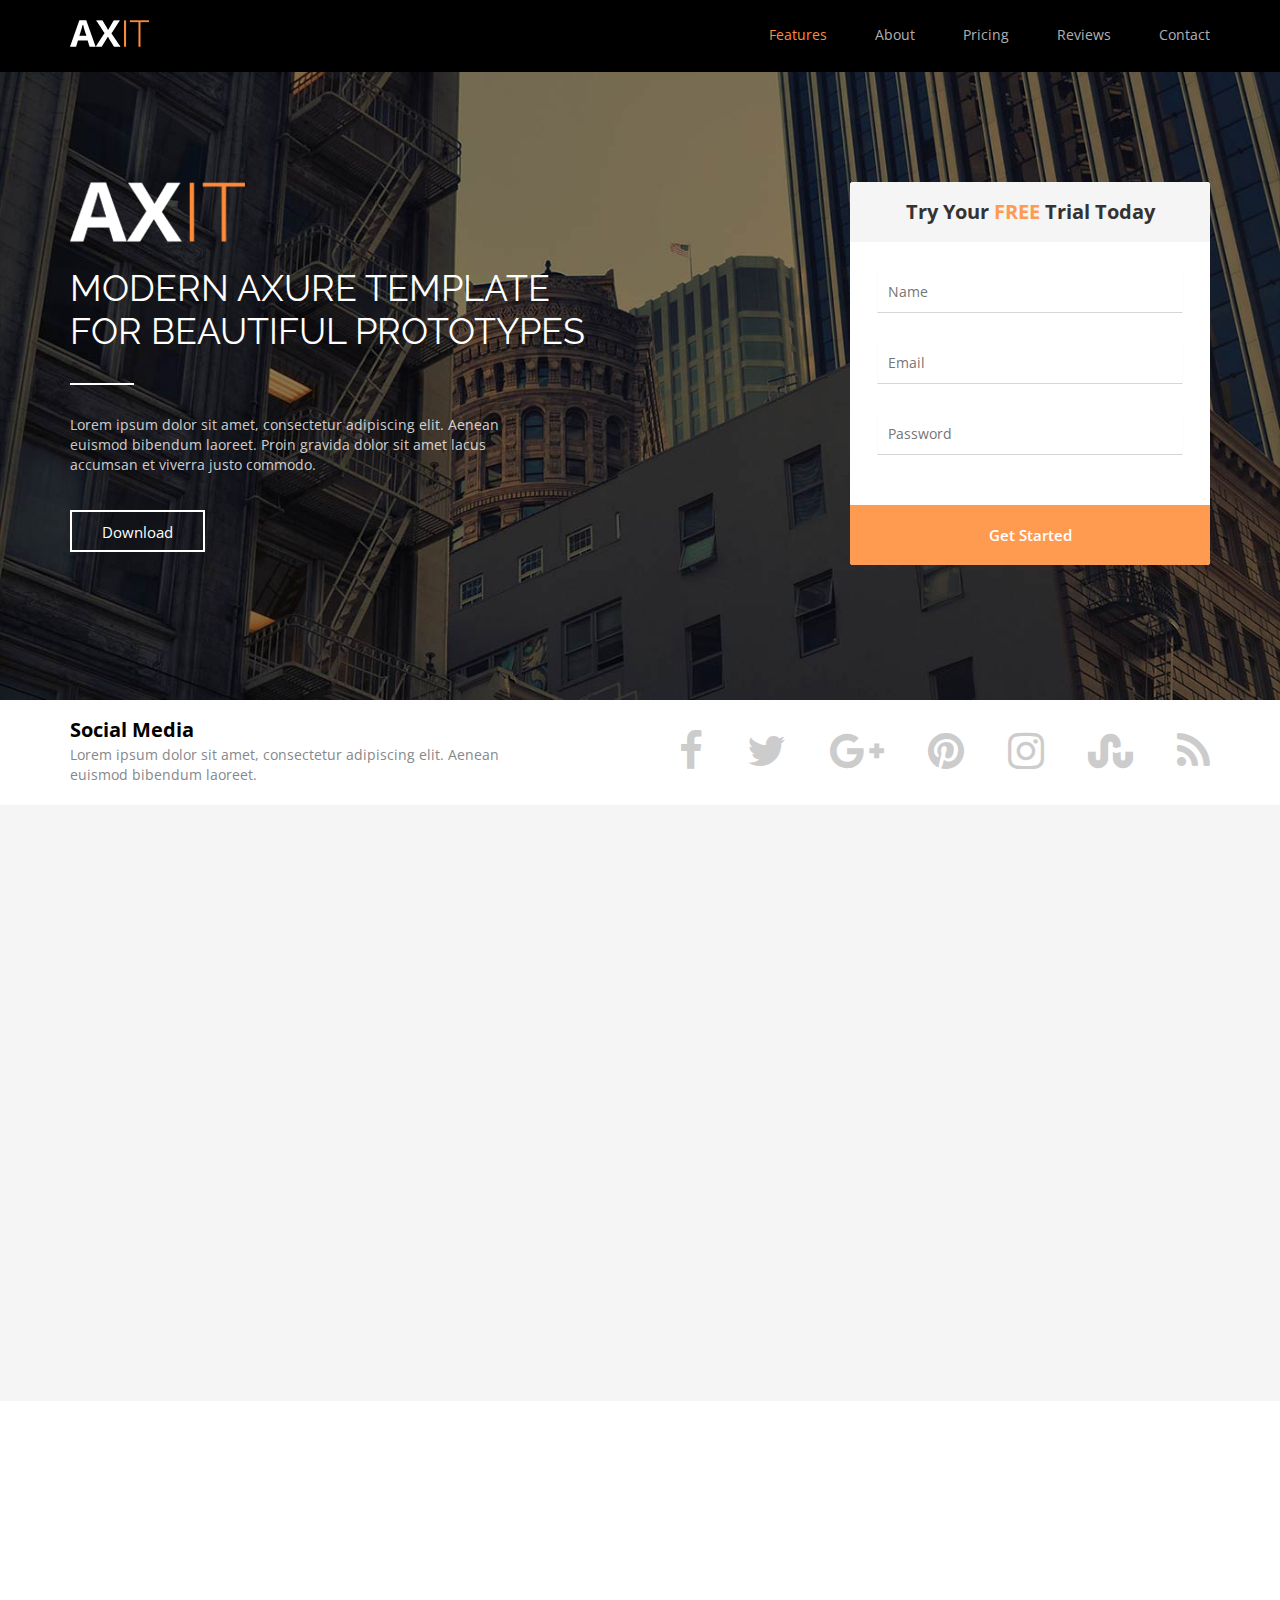
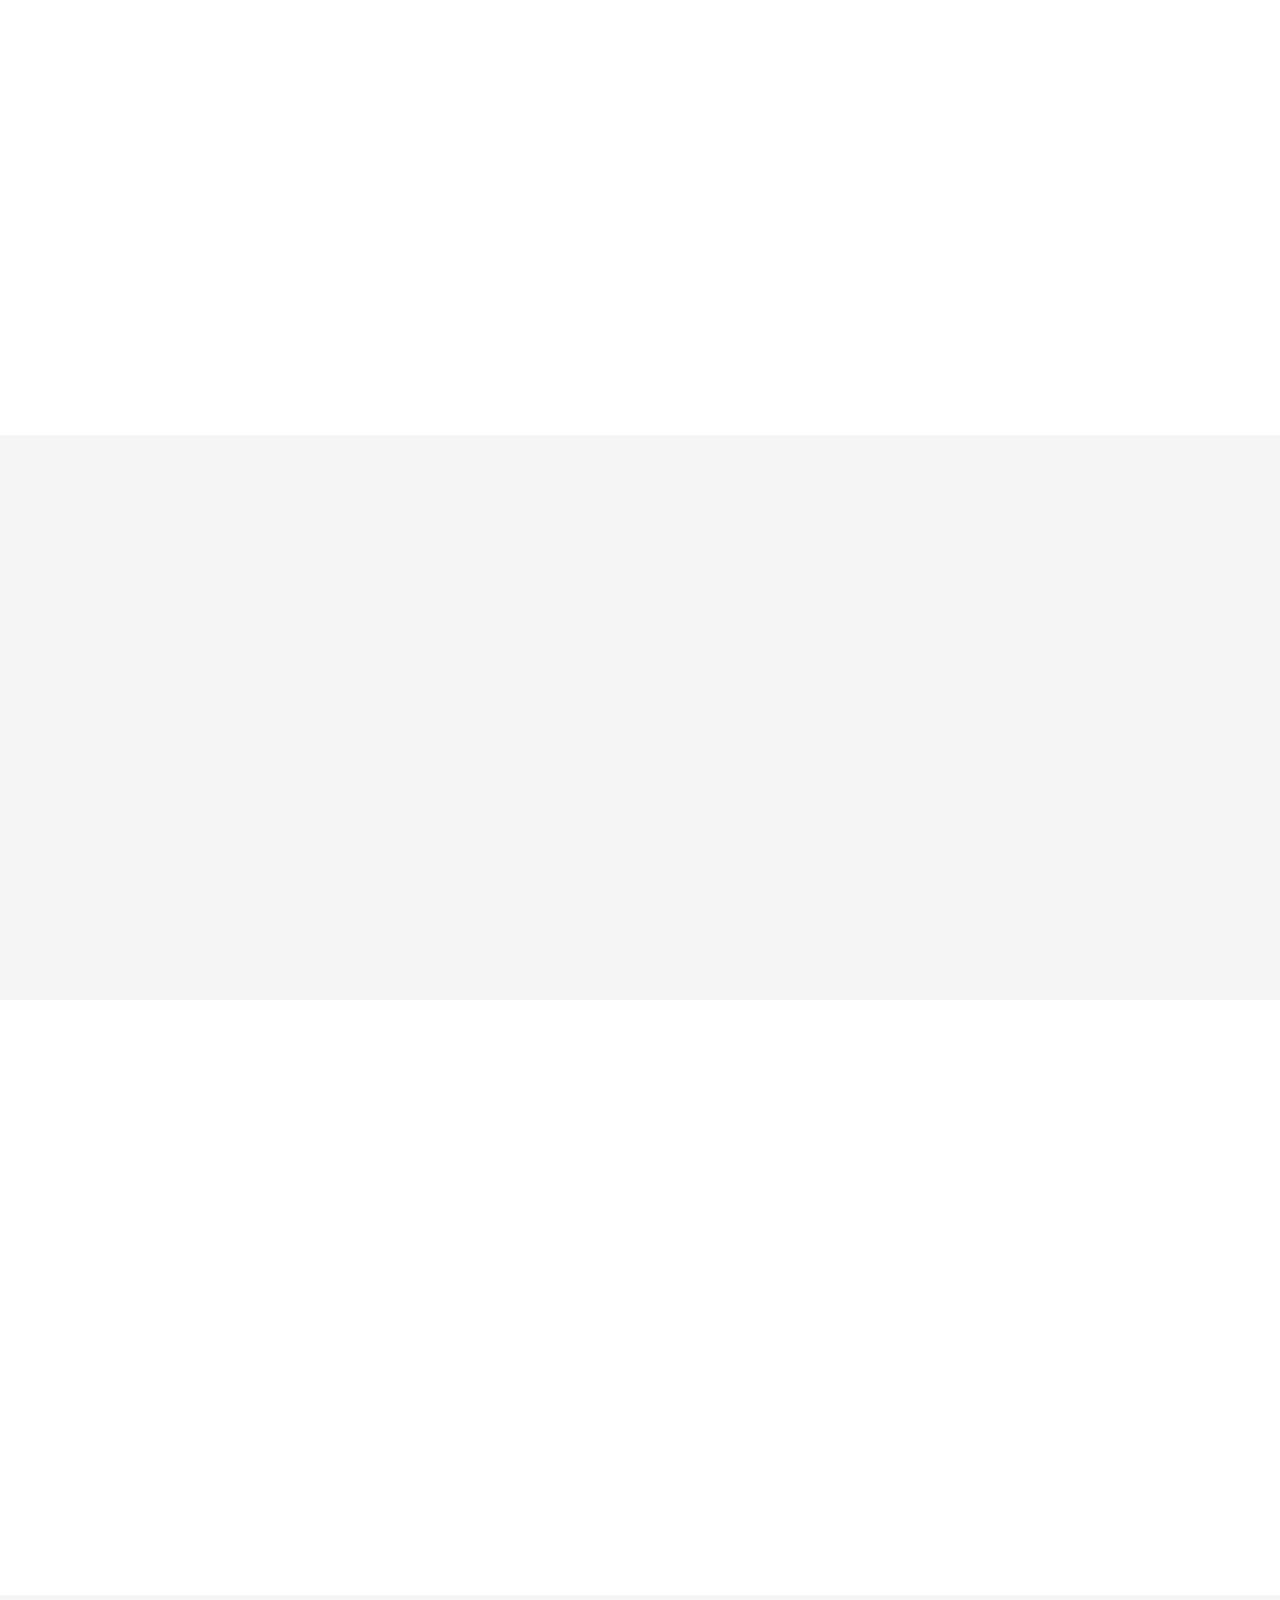
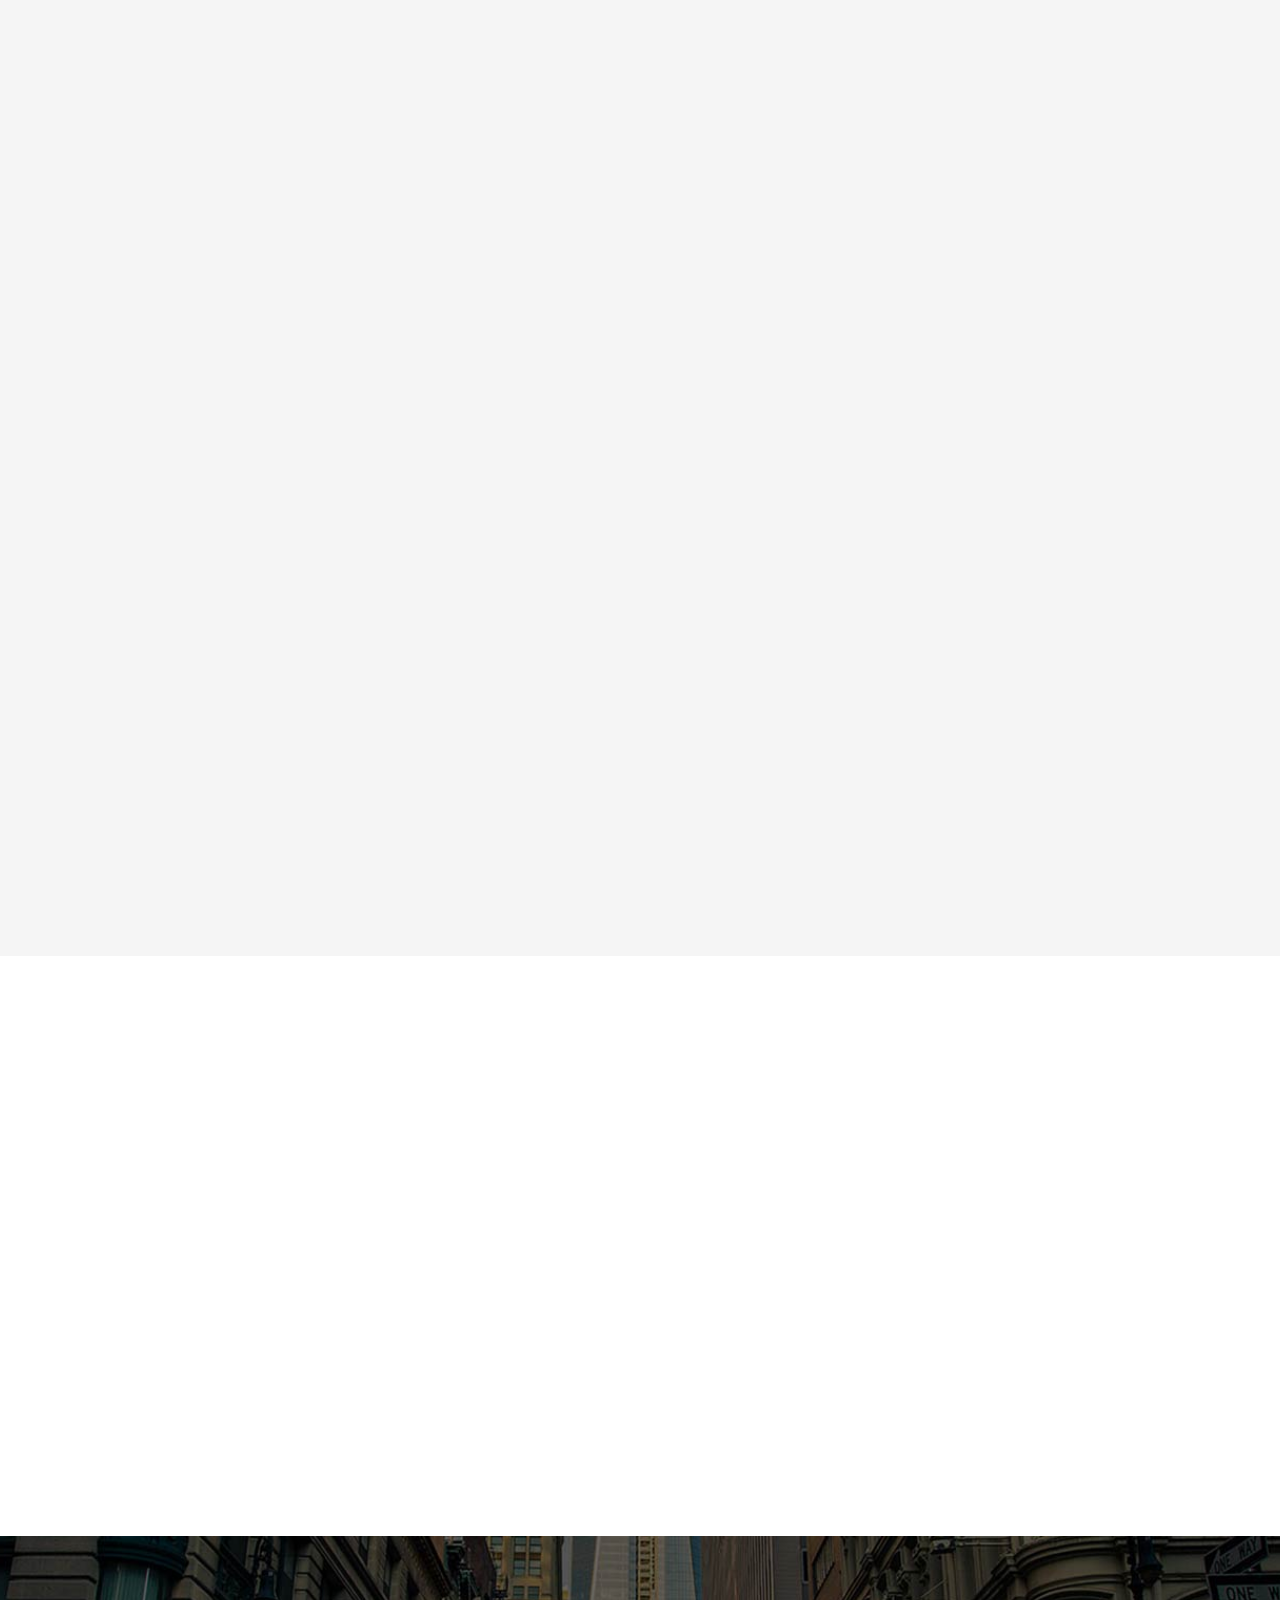
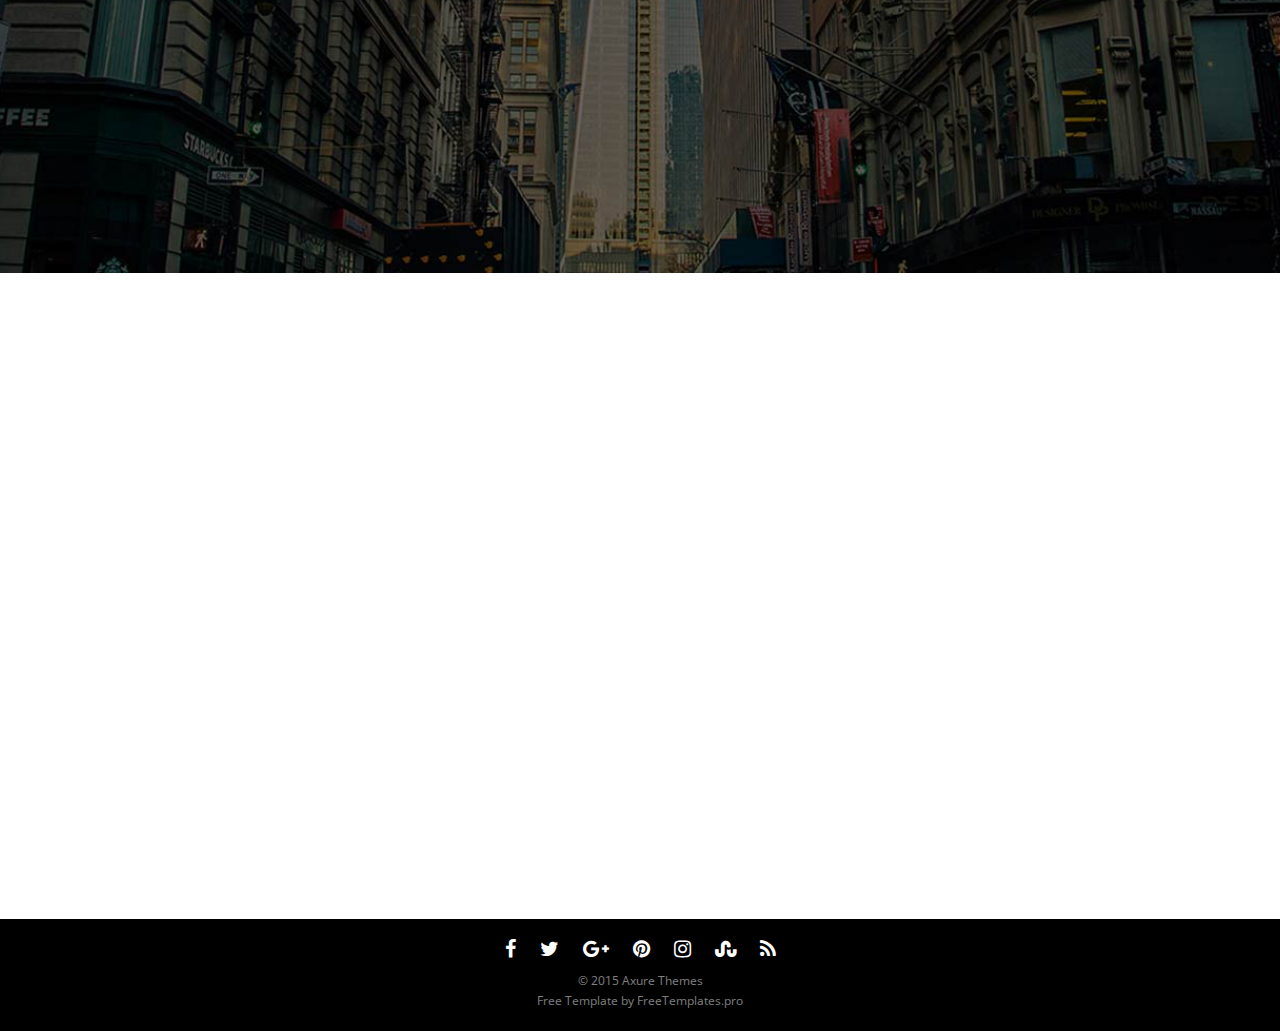
<file: docs/index.html>
<!doctype html>
<html lang="en">
<head>
<meta charset="utf-8">
<title>AXIT</title>

<!--META-->
<meta name="viewport" content="width=device-width initial-scale=1.0">

<!--FONTS-->
<link href='https://fonts.googleapis.com/css?family=Open+Sans:400,300,300italic,400italic,600,600italic,700,700italic' rel='stylesheet' type='text/css'>
<link href='https://fonts.googleapis.com/css?family=Raleway:400,300,300italic,400italic,500,600,700,200' rel='stylesheet' type='text/css'>
<link rel="stylesheet" href="https://maxcdn.bootstrapcdn.com/font-awesome/4.6.0/css/font-awesome.min.css">

<!--CSS-->
<link rel="stylesheet" type="text/css" href="css/grid.css">
<link rel="stylesheet" type="text/css" href="style.css">
<link rel="stylesheet" type="text/css" href="css/menu.css">
<link rel="stylesheet" type="text/css" href="css/responsive.css">
<link rel="stylesheet" type="text/css" href="css/animate.css">
<!--JS-->

</head>

<body>
<div class="se-pre-con">
<div class="cssload-spinner"></div>
</div>
<header>
  <div class="container">
    <div class="row">
      <div class="col-lg-12">
        <div class="logo"><a href="#"><img src="images/logo.png" alt=""/></a></div>
        <nav class="nav-collapse">
          <ul>
            <li class="menu-item active"><a href="#banner" data-scroll>Features</a></li>
            <li class="menu-item"><a href="#tabbingsec" data-scroll>About</a></li>
            <li class="menu-item"><a href="#pricing" data-scroll>Pricing</a></li>
            <li class="menu-item"><a href="#customer" data-scroll>Reviews</a></li>
            <li class="menu-item"><a href="#contact" data-scroll>Contact</a></li>
          </ul>
        </nav>
      </div>
    </div>
  </div>
</header>
<section id="banner">
  <div class="container">
    <div class="row">
      <div class="col-lg-6 col-sm-6 col-md-6"> <img class="os-animation" data-os-animation="zoomInDown" data-os-animation-delay="0.2s" src="images/bannerlogo.png" alt=""/>
        <h2 class="os-animation" data-os-animation="zoomInDown" data-os-animation-delay="0.4s">MODERN AXURE TEMPLATE
          FOR BEAUTIFUL PROTOTYPES</h2>
        <span class="line os-animation" data-os-animation="zoomInDown" data-os-animation-delay="0.6s"></span>
        <p class="os-animation" data-os-animation="zoomInDown" data-os-animation-delay="0.8s">Lorem ipsum dolor sit amet, consectetur adipiscing elit. Aenean<br>
          euismod bibendum laoreet. Proin gravida dolor sit amet lacus<br>
          accumsan et viverra justo commodo.</p>
        <a class="download os-animation" data-os-animation="zoomInDown" data-os-animation-delay="1.0s" href="#">Download</a> </div>
      <div class="col-lg-6 col-sm-6 col-md-6">
        <form class="os-animation" data-os-animation="zoomInDown" data-os-animation-delay="1.2s">
          <h3>Try Your <span>FREE</span> Trial Today</h3>
          <div>
            <input type="text" placeholder="Name" />
            <input type="text" placeholder="Email" />
            <input type="text" placeholder="Password" />
          </div>
          <a href="#">Get Started</a>
        </form>
      </div>
    </div>
  </div>
</section>
<section id="social">
  <div class="container">
    <div class="row">
      <div class="col-lg-5 col-sm-4 col-md-4 os-animation" data-os-animation="fadeInLeft" data-os-animation-delay="1.6s">
        <h3>Social Media</h3>
        <p>Lorem ipsum dolor sit amet, consectetur adipiscing elit. 
          Aenean euismod bibendum laoreet.</p>
      </div>
      <div class="col-lg-7 col-sm-8 col-md-8 os-animation" data-os-animation="fadeInRight" data-os-animation-delay="1.8s">
        <div class="rightside"> <a href="#"><i class="fa fa-facebook fa-3x" aria-hidden="true"></i></a> <a href="#"><i class="fa fa-twitter fa-3x" aria-hidden="true"></i></a> <a href="#"><i class="fa fa-google-plus fa-3x" aria-hidden="true"></i></a> <a href="#"><i class="fa fa-pinterest fa-3x" aria-hidden="true"></i></a> <a href="#"><i class="fa fa-instagram fa-3x" aria-hidden="true"></i></a> <a href="#"><i class="fa fa-stumbleupon fa-3x" aria-hidden="true"></i></a> <a href="#"><i class="fa fa-rss fa-3x" aria-hidden="true"></i></a> </div>
      </div>
    </div>
  </div>
</section>
<section id="tabbingsec">
  <div class="container">
    <div class="row">
      <div class="tabs os-animation" data-os-animation="fadeIn" data-os-animation-delay="0.5s">
        <div class="col-lg-2 col-sm-2 col-md-2">
          <ul class="tab-links">
            <li class="active"><a href="#tab1">Tab #1</a></li>
            <li><a href="#tab2">Tab #2</a></li>
            <li><a href="#tab3">Tab #3</a></li>
          </ul>
        </div>
        <div class="col-lg-10 col-sm-10 col-md-10">
          <div class="tab-content">
            <div id="tab1" class="tab active">
              <div class="width60">
                <h3>Tabs with soft transitioning effect.</h3>
                <p>Lorem ipsum dolor sit amet, consectetur adipiscing elit. Aenean euismod 
                  bibendum laoreet. Proin gravida dolor sit amet lacus accumsan et viverra 
                  justo commodo. Proin sodales pulvinar tempor. Cum sociis natoque 
                  penatibus et magnis dis parturient montes. <br>
                  <br>
                  Lorem ipsum dolor sit amet, consectetur adipiscing elit. Aenean euismod 
                  bibendum laoreet.</p>
                <a href="#">Download</a> </div>
              <div class="width40"> <img src="images/tabright.png" alt=""/> </div>
            </div>
            <div id="tab2" class="tab">
              <div class="width60">
                <h3>Tabs with soft transitioning effect.</h3>
                <p>Lorem ipsum dolor sit amet, consectetur adipiscing elit. Aenean euismod 
                  bibendum laoreet. Proin gravida dolor sit amet lacus accumsan et viverra 
                  justo commodo. Proin sodales pulvinar tempor. Cum sociis natoque 
                  penatibus et magnis dis parturient montes. <br>
                  <br>
                  Lorem ipsum dolor sit amet, consectetur adipiscing elit. Aenean euismod 
                  bibendum laoreet.</p>
                <a href="#">Download</a> </div>
              <div class="width40"> <img src="images/tabright.png" alt=""/> </div>
            </div>
            <div id="tab3" class="tab">
              <div class="width60">
                <h3>Tabs with soft transitioning effect.</h3>
                <p>Lorem ipsum dolor sit amet, consectetur adipiscing elit. Aenean euismod 
                  bibendum laoreet. Proin gravida dolor sit amet lacus accumsan et viverra 
                  justo commodo. Proin sodales pulvinar tempor. Cum sociis natoque 
                  penatibus et magnis dis parturient montes. <br>
                  <br>
                  Lorem ipsum dolor sit amet, consectetur adipiscing elit. Aenean euismod 
                  bibendum laoreet.</p>
                <a href="#">Download</a> </div>
              <div class="width40"> <img src="images/tabright.png" alt=""/> </div>
            </div>
          </div>
        </div>
      </div>
    </div>
  </div>
</section>

<section id="sublevel1">
	<div class="container">
		<div class="row">
        	<div class="col-lg-6 col-sm-6 col-md-6 os-animation" data-os-animation="fadeIn" data-os-animation-delay="0.5s">
            	<img src="images/sec1.png" alt=""/>
            </div>
            <div class="col-lg-5 col-lg-offset-1 col-sm-6 col-md-6 os-animation" data-os-animation="fadeIn" data-os-animation-delay="0.7s">
            	<h3>Sub list section</h3>
                <span class="line"></span>
                <p>Lorem ipsum dolor sit amet, consectetur adipiscing elit. Aenean 
euismod bibendum laoreet. Proin gravida dolor sit amet lacus 
accumsan et viverra justo commodo.</p>
				<div class="row">
                	<div class="col-lg-2 col-sm-2 col-md-2 col-xs-2">
                    	<i class="fa fa-cloud-upload" aria-hidden="true"></i>
                    </div>
                    <div class="col-lg-10 col-sm-10 col-md-10 col-xs-10">
                    	<h4>Title</h4>
                        <p>Lorem ipsum dolor sit amet, consectetur adipiscing elit. Aenean 
euismod bibendum laoreet.</p>
                    </div> 
                </div>
                <div class="row">
                	<div class="col-lg-2 col-sm-2 col-md-2 col-xs-2">
                    	<i class="fa fa-cloud-download" aria-hidden="true"></i>
                    </div>
                    <div class="col-lg-10 col-sm-10 col-md-10 col-xs-10">
                    	<h4>Title</h4>
                        <p>Lorem ipsum dolor sit amet, consectetur adipiscing elit. Aenean 
euismod bibendum laoreet.</p>
                    </div> 
                </div>
            </div>
        </div>
    </div>
</section>
<section id="sublevel2">
	<div class="container">
		<div class="row">
        	<div class="col-lg-5 col-lg-offset-1 col-sm-6 col-md-6 os-animation" data-os-animation="fadeIn" data-os-animation-delay="0.5s">
            	<h3>Standard Picture Section</h3>
                <span class="line"></span>
                <p>Lorem ipsum dolor sit amet, consectetur adipiscing elit. Aenean 
euismod bibendum laoreet. Proin gravida dolor sit amet lacus accumsan 
et viverra justo commodo. Proin sodales pulvinar tempor. Cum sociis 
natoque penatibus et magnis dis parturient montes.
<br><br>
Lorem ipsum dolor sit amet, consectetur adipiscing elit. Aenean euismod 
bibendum laoreet.</p>
				
            </div>
            <div class="col-lg-6 col-sm-6 col-md-6 os-animation" data-os-animation="fadeIn" data-os-animation-delay="0.7s">
            	<img src="images/sec2.png" alt=""/>
            </div>
        </div>
    </div>
</section>

<section id="awesome">
	<div class="container">
    	<div class="row">
        	<div class="col-lg-12 os-animation" data-os-animation="zoomIn" data-os-animation-delay="0.5s">
            	<h2>WHY THIS IS AWESOME</h2>
                <span class="line"></span>
                <p class="bottom">Lorem ipsum dolor sit amet, consectetur adipiscing elit.</p>
            </div>
        </div>
        
        <div class="row">
        	<div class="col-lg-4 col-sm-4 col-md-4 os-animation" data-os-animation="slideInLeft" data-os-animation-delay="0.7s">
            	<i class="fa fa-lightbulb-o" aria-hidden="true"></i>
            	<h3>Thoughtful Design</h3>
                <p>Lorem ipsum dolor sit amet, consectetur adipiscing 
elit. Aenean euismod bibendum laoreet. Proin gravida 
dolor sit amet lacus accumsan et viverra.</p>
            </div>
            <div class="col-lg-4 col-sm-4 col-md-4 os-animation" data-os-animation="slideInLeft" data-os-animation-delay="0.9s">
            	<i class="fa fa-keyboard-o" aria-hidden="true"></i>
            	<h3>Well Crafted</h3>
                <p>Lorem ipsum dolor sit amet, consectetur adipiscing 
elit. Aenean euismod bibendum laoreet. Proin gravida 
dolor sit amet lacus accumsan et viverra.</p>
            </div>
            <div class="col-lg-4 col-sm-4 col-md-4 os-animation" data-os-animation="slideInLeft" data-os-animation-delay="1.1s">
            	<i class="fa fa-bolt" aria-hidden="true"></i>
            	<h3>Easy to Customize</h3>
                <p>Lorem ipsum dolor sit amet, consectetur adipiscing 
elit. Aenean euismod bibendum laoreet. Proin gravida 
dolor sit amet lacus accumsan et viverra.</p>
            </div>
        </div>
    </div>
</section>

<section id="pricing">
	<div class="container">
    	<div class="row">
        	<div class="col-lg-12 os-animation" data-os-animation="zoomIn" data-os-animation-delay="0.5s">
            	<h2>PRICING OPTIONS</h2>
                <span class="line"></span>
                <p class="bottom">Lorem ipsum dolor sit amet, consectetur adipiscing elit.</p>
            </div>
        </div>
        
        <div class="row">
        	<div class="col-lg-4 col-sm-4 col-md-4 os-animation" data-os-animation="fadeIn" data-os-animation-delay="0.7s">
            	<article>
                	<h3>Basic</h3>
                    <h1><span>$</span>0</h1>
                    <h4>Free for Life</h4>
                    <p>1 gb of space</p>
                    <p>10 gb of bandwidth</p>
                    <p>3 websites</p>
                    <p>Basic Customization</p>
                    <p>wordpress integration</p>
                    <p>email support</p>
                </article>
            </div>
            <div class="col-lg-4 col-sm-4 col-md-4 os-animation" data-os-animation="fadeIn" data-os-animation-delay="0.9s">
            	<article id="topmar">
                	<h3>Professional</h3>
                    <h1><span>$</span>19</h1>
                    <h4>Monthly Payment</h4>
                    <h5>OUR MOST POPULAR</h5>
                    <p>5 gb of space</p>
                    <p>50 gb of bandwidth</p>
                    <p>12 websites</p>
                    <p>Advanced Customization</p>
                    <p>wordpress integration</p>
                    <p>email support</p>
                </article>
            </div>
            <div class="col-lg-4 col-sm-4 col-md-4 os-animation" data-os-animation="fadeIn" data-os-animation-delay="1.1s">
            	<article>
                	<h3>Enterprise</h3>
                    <h1><span>$</span>70</h1>
                    <h4>Monthly Payment</h4>
                    <p>Unlimited space</p>
                    <p>unlimited bandwidth</p>
                    <p>100 websites</p>
                    <p>Advanced Customization</p>
                    <p>wordpress integration</p>
                    <p>24/7 customer support</p>
                </article>
            </div>
        </div>
    </div>
</section>

<section id="customer">
	<div class="container">
    	<div class="row">
        	<div class="col-lg-12 os-animation" data-os-animation="zoomIn" data-os-animation-delay="0.3s">
            	<h2>WHAT OUR CUSTOMERS ARE SAYING</h2>
                <span class="line"></span>
                <p class="bottom">Lorem ipsum dolor sit amet, consectetur adipiscing elit.</p>
            </div>
        </div>
        
        <div class="row">
        	<div class="col-lg-4 col-sm-4 col-md-4 os-animation" data-os-animation="fadeIn" data-os-animation-delay="0.5s">
            	<article>
                	<p class="arrow_box">
                    	Lorem ipsum dolor sit amet, 
consectetur adipisicing elit. Doloribus 
accusamus expedita repellat similique 
odio aspernatur ex, architecto eaque 
quo suscipit.
                    </p>
                    <div class="mainhald clearfix">
                    	<div class="hlfside"><img src="images/post.png" alt=""/></div>
                        <div class="athrhalf">
                        	<h3>Jeremy H.</h3>
                            <span>Manager</span>
                        </div>
                    </div>
                </article>
            </div>
            <div class="col-lg-4 col-sm-4 col-md-4 os-animation" data-os-animation="fadeIn" data-os-animation-delay="0.7s">
            	<article>
                	<p class="arrow_box">
                    	Lorem ipsum dolor sit amet, 
consectetur adipisicing elit. Doloribus 
accusamus expedita repellat similique 
odio aspernatur ex, architecto eaque 
quo suscipit.
                    </p>
                    <div class="mainhald clearfix">
                    	<div class="hlfside"><img src="images/post.png" alt=""/></div>
                        <div class="athrhalf">
                        	<h3>Jeremy H.</h3>
                            <span>Manager</span>
                        </div>
                    </div>
                </article>
            </div>
            <div class="col-lg-4 col-sm-4 col-md-4 os-animation" data-os-animation="fadeIn" data-os-animation-delay="0.9s">
            	<article>
                	<p class="arrow_box">
                    	Lorem ipsum dolor sit amet, 
consectetur adipisicing elit. Doloribus 
accusamus expedita repellat similique 
odio aspernatur ex, architecto eaque 
quo suscipit.
                    </p>
                    <div class="mainhald clearfix">
                    	<div class="hlfside"><img src="images/post.png" alt=""/></div>
                        <div class="athrhalf">
                        	<h3>Jeremy H.</h3>
                            <span>Manager</span>
                        </div>
                    </div>
                </article>
            </div>
        </div>
        
        
    </div>
</section>

<aside id="design">
	<div class="container">
    	<div class="row">
        	<div class="col-lg-12 os-animation" data-os-animation="zoomIn" data-os-animation-delay="0.5s">
                <h2>STYLISH AXURE DESIGN</h2>
                <span class="line"></span>
                <p>Use the sections you need, remove the ones you don't.  Create gorgeous prototypes faster than ever!</p>
                <a href="#">Download</a>
			</div>
          </div>
        </div>
</aside>

<section id="contact">
	<div class="container">
    	<div class="row">
        	<div class="col-lg-12 os-animation" data-os-animation="zoomIn" data-os-animation-delay="0.5s">
            	<h2>CONTACT US</h2>
                <span class="line"></span>
                <p class="bottom">Lorem ipsum dolor sit amet, consectetur adipiscing elit.</p>
            </div>
        </div>
        
        <div class="row">
        	<div class="col-lg-6 col-sm-6 col-md-6 os-animation" data-os-animation="fadeIn" data-os-animation-delay="0.7s">
            	<input type="text" placeholder="Name" />
                <input type="text" placeholder="Email" />
                <input type="text" placeholder="Subject" />
            </div>
            <div class="col-lg-6 col-sm-6 col-md-6 os-animation" data-os-animation="fadeIn" data-os-animation-delay="0.9s">
            	<textarea placeholder="Message" ></textarea>
            </div>
        </div>
        <div class="row">
        	<div class="col-lg-12 os-animation" data-os-animation="zoomIn" data-os-animation-delay="1.1s">
            	<a href="#">Send Message</a>
            </div>
        </div>
        </div>
</section>

<footer>
	<div class="container">
    	<div class="row">
        	<div class="col-lg-12">
            	<div class="bottomsocial"> <a href="#"><i class="fa fa-facebook" aria-hidden="true"></i></a> <a href="#"><i class="fa fa-twitter" aria-hidden="true"></i></a> <a href="#"><i class="fa fa-google-plus" aria-hidden="true"></i></a> <a href="#"><i class="fa fa-pinterest" aria-hidden="true"></i></a> <a href="#"><i class="fa fa-instagram" aria-hidden="true"></i></a> <a href="#"><i class="fa fa-stumbleupon" aria-hidden="true"></i></a> <a href="#"><i class="fa fa-rss" aria-hidden="true"></i></a> </div>
                <p>© 2015 Axure Themes</p>
               <p>Free Template by <a href="https://freetemplates.pro/">FreeTemplates.pro</a></p>
            </div>
        </div>
    </div>
</footer>


<script src="https://code.jquery.com/jquery-2.1.4.min.js"></script> 
<script src="js/script.js"></script> 
<script src="js/fixed-responsive-nav.js"></script> 
<script src="js/waypoints.min.js"></script>
</body>
</html>
</file>
<file: docs/css/menu.css>
a:active,
a:hover {
  outline: 0;
}

@-webkit-viewport { width: device-width; }
@-moz-viewport { width: device-width; }
@-ms-viewport { width: device-width; }
@-o-viewport { width: device-width; }
@viewport { width: device-width; }


/* ------------------------------------------
  RESPONSIVE NAV STYLES
--------------------------------------------- */

.nav-collapse ul {
  margin: 0;
  padding: 0;
  width: 100%;
  display: block;
  list-style: none;
}

.nav-collapse li {
  width: 100%;
  display: block;
}

.js .nav-collapse {
  clip: rect(0 0 0 0);
  max-height: 0;
  position: absolute;
  display: block;
  overflow: hidden;
  zoom: 1;
}

.nav-collapse.opened {
  max-height: 9999px;
}

.disable-pointer-events {
  pointer-events: none !important;
}

.nav-toggle {
  -webkit-tap-highlight-color: rgba(0,0,0,0);
  -webkit-touch-callout: none;
  -webkit-user-select: none;
  -moz-user-select: none;
  -ms-user-select: none;
  -o-user-select: none;
  user-select: none;
}

@media screen and (min-width: 767px) {
  .js .nav-collapse {
    position: relative;
  }
  .js .nav-collapse.closed {
    max-height: none;
  }
  .nav-toggle {
    display: none;
  }
}




/* ------------------------------------------
  MASK
--------------------------------------------- */

.mask {
  -webkit-transition: opacity 300ms;
  -moz-transition: opacity 300ms;
  transition: opacity 300ms;
  background: rgba(0,0,0, .5);
  visibility: hidden;
  position: fixed;
  opacity: 0;
  z-index: 2;
  bottom: 0;
  right: 0;
  left: 0;
  top: 0;
}

.android .mask {
  -webkit-transition: none;
  transition: none;
}

.js-nav-active .mask {
  visibility: visible;
  opacity: 1;
}

@media screen and (min-width: 767px) {
  .mask {
    display: none !important;
    opacity: 0 !important;
  }
}


/* ------------------------------------------
  NAVIGATION STYLES
--------------------------------------------- */

.fixed {
  position: fixed;
  width: 100%;
  left: 0;
  top: 0;
}

.nav-collapse,
.nav-collapse * {
  -webkit-box-sizing: border-box;
  -moz-box-sizing: border-box;
  box-sizing: border-box;
}

.nav-collapse,
.nav-collapse ul {
  list-style: none;
  width: 100%;
  float: left;
}

@media screen and (min-width: 767px) {
  .nav-collapse {
    float: right;
    width: auto;
  }
}

.nav-collapse li {
  float: left;
  width: 100%;
}

@media screen and (min-width: 767px) {
  .nav-collapse li {
    width: auto;
  }
}

.nav-collapse a {
 /* -webkit-tap-highlight-color: rgba(0,0,0,0);
  border-top: 1px solid white;
  text-decoration: none;
  background: #f4421a;
  padding: 0.7em 1em;
  color: #fff;
  width: 100%;
  float: left;*/
}

.nav-collapse a:active,
.nav-collapse .active a {
color: #ff8b38;
}

@media screen and (min-width: 767px) {
  .nav-collapse a {
  /*  border-left: 1px solid white;
    padding: 1.02em 2em;
    text-align: center;
    border-top: 0;
    float: left;
    margin: 0;*/
  }
  
}





/* ------------------------------------------
  NAV TOGGLE STYLES
--------------------------------------------- */

@font-face {
  font-family: "responsivenav";
  src:url("../icons/responsivenav.eot");
  src:url("../icons/responsivenav.eot?#iefix") format("embedded-opentype"),
    url("../icons/responsivenav.ttf") format("truetype"),
    url("../icons/responsivenav.woff") format("woff"),
    url("../icons/responsivenav.svg#responsivenav") format("svg");
  font-weight: normal;
  font-style: normal;
}

.nav-toggle {
  -webkit-font-smoothing: antialiased;
  -moz-osx-font-smoothing: grayscale;
  text-decoration: none;
  text-indent: -300px;
  position: relative;
  overflow: hidden;
  width: 60px;
  height: 55px;
  float: right;
}

.nav-toggle:before {
  color: #fff; /* Edit this to change the icon color */
  font: normal 28px/55px "responsivenav"; /* Edit font-size (28px) to change the icon size */
  text-transform: none;
  text-align: center;
  position: absolute;
  content: "\2261"; /* Hamburger icon */
  text-indent: 0;
  speak: none;
  width: 100%;
  left: 0;
  top: 0;
}

.nav-toggle.active:before {
  font-size: 24px;
  content: "\78"; /* Close icon */
}
</file>
<file: docs/css/responsive.css>
/* #Media Queries
================================================== */
@media only screen and (min-width: 992px) and (max-width: 1200px) {
.width40 img {
	width: 100%;
	display: block;
}
}

@media only screen and (min-width: 768px) and (max-width: 991px) {
h2 {
	font-size: 24px;
	line-height: 34px;
}
#banner {
	padding: 80px 0 80px;
}
#social a i {
	padding: 10px 0px 0 21px;
}
#tabbingsec {
	padding: 60px 0;
}
.width40 img {
	width: 100%;
	display: block;
}
#tabbingsec h3 {
	font-size: 18px;
	padding-bottom: 15px;
}
#sublevel1, #sublevel2, #awesome, #pricing, #customer, #contact {
	padding: 60px 0;
}
.hlfside {
	width: 40%;
}
.athrhalf {
	width: 60%;
}
}

/* All Mobile Sizes (devices and browser) */
@media only screen and (max-width: 767px) {
.backcolor {
	background: #000;
	position: absolute;
}
header {
	padding: 10px 0;
}
.logo a img {
	display: block;
	margin-top: 10px;
}
#banner img {
	max-width: 130px;
	height: auto;
}
h2 {
	font-size: 20px;
	line-height: 30px;
}
#banner p {
	margin-bottom: 20px;
}
#banner span.line {
	margin: 15px 0;
}
#banner {
	padding: 50px 0 30px;
}
#banner a.download {
	margin-bottom: 15px;
}
.rightside {
	text-align: left;
}
#social a i {
	padding: 10px 5px 0 5px;
	font-size: 2em !important;
}
.tab-links li {
	margin: 0px 0px;
	width: 33.33%;
	float: left;
}
#tabbingsec {
	padding: 40px 0;
}
.width60 {
	width: 100%;
	padding-left: 0;
}
.width40 {
	width: 100%;
	text-align: left;
}
.width40 img {
	max-width: 100%;
	height: auto;
}
.tab-links a {
	width: 98%;
	height: 50px;
	line-height: 50px;
}
#tabbingsec h3 {
	padding-bottom: 20px;
	font-size: 18px;
	padding-top: 20px;
}
#tabbingsec p {
	padding-bottom: 20px;
}
.width60 a {
	margin-bottom: 20px;
}
#sublevel1 span.line, #sublevel2 span.line {
	margin: 15px 0;
}
#sublevel1, #sublevel2, #awesome, #pricing, #customer, #contact {
	padding: 40px 0;
}
#sublevel1 p {
	padding-bottom: 15px;
}
#sublevel2 h3 {
	padding-top: 0;
}
.line {
	margin: 15px auto;
}
p.bottom {
	padding-bottom: 25px;
}
#awesome h3 {
	padding: 15px 0;
}
#awesome i {
	margin-top: 15px;
}
#pricing p.bottom {
	padding-bottom: 25px;
}
#pricing article h3 {
	padding: 10px 0;
}
#pricing article h1 {
	font-size: 60px;
}
#pricing article h1 span {
	font-size: 18px;
	position: relative;
	top: 0;
}
#pricing article p {
	padding: 10px 0;
}
#pricing article {
	max-width: 300px;
	margin: 0 auto 20px;
	width: 100%;
}
#topmar {
	margin-top: 0;
}
#customer article {
	max-width: 300px;
	margin: 0 auto 20px;
	width: 100%;
}
#design {
	min-height: auto;
	padding: 40px 0;
}
nav ul li {
    padding: 5px 0px 5px 0px;
    text-align: center;
}
}

/* Mobile Landscape Size to Tablet Portrait (devices and browsers) */
@media only screen and (min-width: 480px) and (max-width: 767px) {
}

/* Mobile Portrait Size to Mobile Landscape Size (devices and browsers) */
@media only screen and (max-width: 479px) {
}
</file>
<file: docs/css/grid.css>
/*!
 * Bootstrap v3.3.5 (http://getbootstrap.com)
 * Copyright 2011-2016 Twitter, Inc.
 * Licensed under MIT (https://github.com/twbs/bootstrap/blob/master/LICENSE)
 */

/*!
 * Generated using the Bootstrap Customizer (http://getbootstrap.com/customize/?id=2a37d6c68239add2227fbb84aca48eff)
 * Config saved to config.json and https://gist.github.com/2a37d6c68239add2227fbb84aca48eff
 */
/*!
 * Bootstrap v3.3.6 (http://getbootstrap.com)
 * Copyright 2011-2015 Twitter, Inc.
 * Licensed under MIT (https://github.com/twbs/bootstrap/blob/master/LICENSE)
 */
/*! normalize.css v3.0.3 | MIT License | github.com/necolas/normalize.css */
html {
  font-family: sans-serif;
  -ms-text-size-adjust: 100%;
  -webkit-text-size-adjust: 100%;
}
body {
  margin: 0;
}
article,
aside,
details,
figcaption,
figure,
footer,
header,
hgroup,
main,
menu,
nav,
section,
summary {
  display: block;
}
audio,
canvas,
progress,
video {
  display: inline-block;
  vertical-align: baseline;
}
audio:not([controls]) {
  display: none;
  height: 0;
}
[hidden],
template {
  display: none;
}
a {
  background-color: transparent;
}
a:active,
a:hover {
  outline: 0;
}
abbr[title] {
  border-bottom: 1px dotted;
}
b,
strong {
  font-weight: bold;
}
dfn {
  font-style: italic;
}
h1 {
  font-size: 2em;
  margin: 0.67em 0;
}
mark {
  background: #ff0;
  color: #000;
}
small {
  font-size: 80%;
}
sub,
sup {
  font-size: 75%;
  line-height: 0;
  position: relative;
  vertical-align: baseline;
}
sup {
  top: -0.5em;
}
sub {
  bottom: -0.25em;
}
img {
  border: 0;
}
svg:not(:root) {
  overflow: hidden;
}
figure {
  margin: 1em 40px;
}
hr {
  -webkit-box-sizing: content-box;
     -moz-box-sizing: content-box;
          box-sizing: content-box;
  height: 0;
}
pre {
  overflow: auto;
}
code,
kbd,
pre,
samp {
  font-family: monospace, monospace;
  font-size: 1em;
}
button,
input,
optgroup,
select,
textarea {
  color: inherit;
  font: inherit;
  margin: 0;
}
button {
  overflow: visible;
}
button,
select {
  text-transform: none;
}
button,
html input[type="button"],
input[type="reset"],
input[type="submit"] {
  -webkit-appearance: button;
  cursor: pointer;
}
button[disabled],
html input[disabled] {
  cursor: default;
}
button::-moz-focus-inner,
input::-moz-focus-inner {
  border: 0;
  padding: 0;
}
input {
  line-height: normal;
}
input[type="checkbox"],
input[type="radio"] {
  -webkit-box-sizing: border-box;
     -moz-box-sizing: border-box;
          box-sizing: border-box;
  padding: 0;
}
input[type="number"]::-webkit-inner-spin-button,
input[type="number"]::-webkit-outer-spin-button {
  height: auto;
}
input[type="search"] {
  -webkit-appearance: textfield;
  -webkit-box-sizing: content-box;
     -moz-box-sizing: content-box;
          box-sizing: content-box;
}
input[type="search"]::-webkit-search-cancel-button,
input[type="search"]::-webkit-search-decoration {
  -webkit-appearance: none;
}
fieldset {
  border: 1px solid #c0c0c0;
  margin: 0 2px;
  padding: 0.35em 0.625em 0.75em;
}
legend {
  border: 0;
  padding: 0;
}
textarea {
  overflow: auto;
}
optgroup {
  font-weight: bold;
}
table {
  border-collapse: collapse;
  border-spacing: 0;
}
td,
th {
  padding: 0;
}
* {
  -webkit-box-sizing: border-box;
  -moz-box-sizing: border-box;
  box-sizing: border-box;
}
*:before,
*:after {
  -webkit-box-sizing: border-box;
  -moz-box-sizing: border-box;
  box-sizing: border-box;
}
html {
  font-size: 10px;
  -webkit-tap-highlight-color: rgba(0, 0, 0, 0);
}
body {
  font-family: "Helvetica Neue", Helvetica, Arial, sans-serif;
  font-size: 14px;
  line-height: 1.42857143;
  color: #333333;
  background-color: #ffffff;
}
input,
button,
select,
textarea {
  font-family: inherit;
  font-size: inherit;
  line-height: inherit;
}
a {
  color: #337ab7;
  text-decoration: none;
}

figure {
  margin: 0;
}
img {
  vertical-align: middle;
}
.img-responsive {
  display: block;
  max-width: 100%;
  height: auto;
}
.img-rounded {
  border-radius: 6px;
}
.img-thumbnail {
  padding: 4px;
  line-height: 1.42857143;
  background-color: #ffffff;
  border: 1px solid #dddddd;
  border-radius: 4px;
  -webkit-transition: all 0.2s ease-in-out;
  -o-transition: all 0.2s ease-in-out;
  transition: all 0.2s ease-in-out;
  display: inline-block;
  max-width: 100%;
  height: auto;
}
.img-circle {
  border-radius: 50%;
}
hr {
  margin-top: 20px;
  margin-bottom: 20px;
  border: 0;
  border-top: 1px solid #eeeeee;
}
.sr-only {
  position: absolute;
  width: 1px;
  height: 1px;
  margin: -1px;
  padding: 0;
  overflow: hidden;
  clip: rect(0, 0, 0, 0);
  border: 0;
}
.sr-only-focusable:active,
.sr-only-focusable:focus {
  position: static;
  width: auto;
  height: auto;
  margin: 0;
  overflow: visible;
  clip: auto;
}
[role="button"] {
  cursor: pointer;
}
.container {
  margin-right: auto;
  margin-left: auto;
  padding-left: 15px;
  padding-right: 15px;
}
@media (min-width: 768px) {
  .container {
    width: 750px;
  }
}
@media (min-width: 992px) {
  .container {
    width: 970px;
  }
}
@media (min-width: 1200px) {
  .container {
    width: 1170px;
  }
}
.container-fluid {
  margin-right: auto;
  margin-left: auto;
  padding-left: 15px;
  padding-right: 15px;
}
.row {
  margin-left: -15px;
  margin-right: -15px;
}
.col-xs-1, .col-sm-1, .col-md-1, .col-lg-1, .col-xs-2, .col-sm-2, .col-md-2, .col-lg-2, .col-xs-3, .col-sm-3, .col-md-3, .col-lg-3, .col-xs-4, .col-sm-4, .col-md-4, .col-lg-4, .col-xs-5, .col-sm-5, .col-md-5, .col-lg-5, .col-xs-6, .col-sm-6, .col-md-6, .col-lg-6, .col-xs-7, .col-sm-7, .col-md-7, .col-lg-7, .col-xs-8, .col-sm-8, .col-md-8, .col-lg-8, .col-xs-9, .col-sm-9, .col-md-9, .col-lg-9, .col-xs-10, .col-sm-10, .col-md-10, .col-lg-10, .col-xs-11, .col-sm-11, .col-md-11, .col-lg-11, .col-xs-12, .col-sm-12, .col-md-12, .col-lg-12 {
  position: relative;
  min-height: 1px;
  padding-left: 15px;
  padding-right: 15px;
}
.col-xs-1, .col-xs-2, .col-xs-3, .col-xs-4, .col-xs-5, .col-xs-6, .col-xs-7, .col-xs-8, .col-xs-9, .col-xs-10, .col-xs-11, .col-xs-12 {
  float: left;
}
.col-xs-12 {
  width: 100%;
}
.col-xs-11 {
  width: 91.66666667%;
}
.col-xs-10 {
  width: 83.33333333%;
}
.col-xs-9 {
  width: 75%;
}
.col-xs-8 {
  width: 66.66666667%;
}
.col-xs-7 {
  width: 58.33333333%;
}
.col-xs-6 {
  width: 50%;
}
.col-xs-5 {
  width: 41.66666667%;
}
.col-xs-4 {
  width: 33.33333333%;
}
.col-xs-3 {
  width: 25%;
}
.col-xs-2 {
  width: 16.66666667%;
}
.col-xs-1 {
  width: 8.33333333%;
}
.col-xs-pull-12 {
  right: 100%;
}
.col-xs-pull-11 {
  right: 91.66666667%;
}
.col-xs-pull-10 {
  right: 83.33333333%;
}
.col-xs-pull-9 {
  right: 75%;
}
.col-xs-pull-8 {
  right: 66.66666667%;
}
.col-xs-pull-7 {
  right: 58.33333333%;
}
.col-xs-pull-6 {
  right: 50%;
}
.col-xs-pull-5 {
  right: 41.66666667%;
}
.col-xs-pull-4 {
  right: 33.33333333%;
}
.col-xs-pull-3 {
  right: 25%;
}
.col-xs-pull-2 {
  right: 16.66666667%;
}
.col-xs-pull-1 {
  right: 8.33333333%;
}
.col-xs-pull-0 {
  right: auto;
}
.col-xs-push-12 {
  left: 100%;
}
.col-xs-push-11 {
  left: 91.66666667%;
}
.col-xs-push-10 {
  left: 83.33333333%;
}
.col-xs-push-9 {
  left: 75%;
}
.col-xs-push-8 {
  left: 66.66666667%;
}
.col-xs-push-7 {
  left: 58.33333333%;
}
.col-xs-push-6 {
  left: 50%;
}
.col-xs-push-5 {
  left: 41.66666667%;
}
.col-xs-push-4 {
  left: 33.33333333%;
}
.col-xs-push-3 {
  left: 25%;
}
.col-xs-push-2 {
  left: 16.66666667%;
}
.col-xs-push-1 {
  left: 8.33333333%;
}
.col-xs-push-0 {
  left: auto;
}
.col-xs-offset-12 {
  margin-left: 100%;
}
.col-xs-offset-11 {
  margin-left: 91.66666667%;
}
.col-xs-offset-10 {
  margin-left: 83.33333333%;
}
.col-xs-offset-9 {
  margin-left: 75%;
}
.col-xs-offset-8 {
  margin-left: 66.66666667%;
}
.col-xs-offset-7 {
  margin-left: 58.33333333%;
}
.col-xs-offset-6 {
  margin-left: 50%;
}
.col-xs-offset-5 {
  margin-left: 41.66666667%;
}
.col-xs-offset-4 {
  margin-left: 33.33333333%;
}
.col-xs-offset-3 {
  margin-left: 25%;
}
.col-xs-offset-2 {
  margin-left: 16.66666667%;
}
.col-xs-offset-1 {
  margin-left: 8.33333333%;
}
.col-xs-offset-0 {
  margin-left: 0%;
}
@media (min-width: 768px) {
  .col-sm-1, .col-sm-2, .col-sm-3, .col-sm-4, .col-sm-5, .col-sm-6, .col-sm-7, .col-sm-8, .col-sm-9, .col-sm-10, .col-sm-11, .col-sm-12 {
    float: left;
  }
  .col-sm-12 {
    width: 100%;
  }
  .col-sm-11 {
    width: 91.66666667%;
  }
  .col-sm-10 {
    width: 83.33333333%;
  }
  .col-sm-9 {
    width: 75%;
  }
  .col-sm-8 {
    width: 66.66666667%;
  }
  .col-sm-7 {
    width: 58.33333333%;
  }
  .col-sm-6 {
    width: 50%;
  }
  .col-sm-5 {
    width: 41.66666667%;
  }
  .col-sm-4 {
    width: 33.33333333%;
  }
  .col-sm-3 {
    width: 25%;
  }
  .col-sm-2 {
    width: 16.66666667%;
  }
  .col-sm-1 {
    width: 8.33333333%;
  }
  .col-sm-pull-12 {
    right: 100%;
  }
  .col-sm-pull-11 {
    right: 91.66666667%;
  }
  .col-sm-pull-10 {
    right: 83.33333333%;
  }
  .col-sm-pull-9 {
    right: 75%;
  }
  .col-sm-pull-8 {
    right: 66.66666667%;
  }
  .col-sm-pull-7 {
    right: 58.33333333%;
  }
  .col-sm-pull-6 {
    right: 50%;
  }
  .col-sm-pull-5 {
    right: 41.66666667%;
  }
  .col-sm-pull-4 {
    right: 33.33333333%;
  }
  .col-sm-pull-3 {
    right: 25%;
  }
  .col-sm-pull-2 {
    right: 16.66666667%;
  }
  .col-sm-pull-1 {
    right: 8.33333333%;
  }
  .col-sm-pull-0 {
    right: auto;
  }
  .col-sm-push-12 {
    left: 100%;
  }
  .col-sm-push-11 {
    left: 91.66666667%;
  }
  .col-sm-push-10 {
    left: 83.33333333%;
  }
  .col-sm-push-9 {
    left: 75%;
  }
  .col-sm-push-8 {
    left: 66.66666667%;
  }
  .col-sm-push-7 {
    left: 58.33333333%;
  }
  .col-sm-push-6 {
    left: 50%;
  }
  .col-sm-push-5 {
    left: 41.66666667%;
  }
  .col-sm-push-4 {
    left: 33.33333333%;
  }
  .col-sm-push-3 {
    left: 25%;
  }
  .col-sm-push-2 {
    left: 16.66666667%;
  }
  .col-sm-push-1 {
    left: 8.33333333%;
  }
  .col-sm-push-0 {
    left: auto;
  }
  .col-sm-offset-12 {
    margin-left: 100%;
  }
  .col-sm-offset-11 {
    margin-left: 91.66666667%;
  }
  .col-sm-offset-10 {
    margin-left: 83.33333333%;
  }
  .col-sm-offset-9 {
    margin-left: 75%;
  }
  .col-sm-offset-8 {
    margin-left: 66.66666667%;
  }
  .col-sm-offset-7 {
    margin-left: 58.33333333%;
  }
  .col-sm-offset-6 {
    margin-left: 50%;
  }
  .col-sm-offset-5 {
    margin-left: 41.66666667%;
  }
  .col-sm-offset-4 {
    margin-left: 33.33333333%;
  }
  .col-sm-offset-3 {
    margin-left: 25%;
  }
  .col-sm-offset-2 {
    margin-left: 16.66666667%;
  }
  .col-sm-offset-1 {
    margin-left: 8.33333333%;
  }
  .col-sm-offset-0 {
    margin-left: 0%;
  }
}
@media (min-width: 992px) {
  .col-md-1, .col-md-2, .col-md-3, .col-md-4, .col-md-5, .col-md-6, .col-md-7, .col-md-8, .col-md-9, .col-md-10, .col-md-11, .col-md-12 {
    float: left;
  }
  .col-md-12 {
    width: 100%;
  }
  .col-md-11 {
    width: 91.66666667%;
  }
  .col-md-10 {
    width: 83.33333333%;
  }
  .col-md-9 {
    width: 75%;
  }
  .col-md-8 {
    width: 66.66666667%;
  }
  .col-md-7 {
    width: 58.33333333%;
  }
  .col-md-6 {
    width: 50%;
  }
  .col-md-5 {
    width: 41.66666667%;
  }
  .col-md-4 {
    width: 33.33333333%;
  }
  .col-md-3 {
    width: 25%;
  }
  .col-md-2 {
    width: 16.66666667%;
  }
  .col-md-1 {
    width: 8.33333333%;
  }
  .col-md-pull-12 {
    right: 100%;
  }
  .col-md-pull-11 {
    right: 91.66666667%;
  }
  .col-md-pull-10 {
    right: 83.33333333%;
  }
  .col-md-pull-9 {
    right: 75%;
  }
  .col-md-pull-8 {
    right: 66.66666667%;
  }
  .col-md-pull-7 {
    right: 58.33333333%;
  }
  .col-md-pull-6 {
    right: 50%;
  }
  .col-md-pull-5 {
    right: 41.66666667%;
  }
  .col-md-pull-4 {
    right: 33.33333333%;
  }
  .col-md-pull-3 {
    right: 25%;
  }
  .col-md-pull-2 {
    right: 16.66666667%;
  }
  .col-md-pull-1 {
    right: 8.33333333%;
  }
  .col-md-pull-0 {
    right: auto;
  }
  .col-md-push-12 {
    left: 100%;
  }
  .col-md-push-11 {
    left: 91.66666667%;
  }
  .col-md-push-10 {
    left: 83.33333333%;
  }
  .col-md-push-9 {
    left: 75%;
  }
  .col-md-push-8 {
    left: 66.66666667%;
  }
  .col-md-push-7 {
    left: 58.33333333%;
  }
  .col-md-push-6 {
    left: 50%;
  }
  .col-md-push-5 {
    left: 41.66666667%;
  }
  .col-md-push-4 {
    left: 33.33333333%;
  }
  .col-md-push-3 {
    left: 25%;
  }
  .col-md-push-2 {
    left: 16.66666667%;
  }
  .col-md-push-1 {
    left: 8.33333333%;
  }
  .col-md-push-0 {
    left: auto;
  }
  .col-md-offset-12 {
    margin-left: 100%;
  }
  .col-md-offset-11 {
    margin-left: 91.66666667%;
  }
  .col-md-offset-10 {
    margin-left: 83.33333333%;
  }
  .col-md-offset-9 {
    margin-left: 75%;
  }
  .col-md-offset-8 {
    margin-left: 66.66666667%;
  }
  .col-md-offset-7 {
    margin-left: 58.33333333%;
  }
  .col-md-offset-6 {
    margin-left: 50%;
  }
  .col-md-offset-5 {
    margin-left: 41.66666667%;
  }
  .col-md-offset-4 {
    margin-left: 33.33333333%;
  }
  .col-md-offset-3 {
    margin-left: 25%;
  }
  .col-md-offset-2 {
    margin-left: 16.66666667%;
  }
  .col-md-offset-1 {
    margin-left: 8.33333333%;
  }
  .col-md-offset-0 {
    margin-left: 0%;
  }
}
@media (min-width: 1200px) {
  .col-lg-1, .col-lg-2, .col-lg-3, .col-lg-4, .col-lg-5, .col-lg-6, .col-lg-7, .col-lg-8, .col-lg-9, .col-lg-10, .col-lg-11, .col-lg-12 {
    float: left;
  }
  .col-lg-12 {
    width: 100%;
  }
  .col-lg-11 {
    width: 91.66666667%;
  }
  .col-lg-10 {
    width: 83.33333333%;
  }
  .col-lg-9 {
    width: 75%;
  }
  .col-lg-8 {
    width: 66.66666667%;
  }
  .col-lg-7 {
    width: 58.33333333%;
  }
  .col-lg-6 {
    width: 50%;
  }
  .col-lg-5 {
    width: 41.66666667%;
  }
  .col-lg-4 {
    width: 33.33333333%;
  }
  .col-lg-3 {
    width: 25%;
  }
  .col-lg-2 {
    width: 16.66666667%;
  }
  .col-lg-1 {
    width: 8.33333333%;
  }
  .col-lg-pull-12 {
    right: 100%;
  }
  .col-lg-pull-11 {
    right: 91.66666667%;
  }
  .col-lg-pull-10 {
    right: 83.33333333%;
  }
  .col-lg-pull-9 {
    right: 75%;
  }
  .col-lg-pull-8 {
    right: 66.66666667%;
  }
  .col-lg-pull-7 {
    right: 58.33333333%;
  }
  .col-lg-pull-6 {
    right: 50%;
  }
  .col-lg-pull-5 {
    right: 41.66666667%;
  }
  .col-lg-pull-4 {
    right: 33.33333333%;
  }
  .col-lg-pull-3 {
    right: 25%;
  }
  .col-lg-pull-2 {
    right: 16.66666667%;
  }
  .col-lg-pull-1 {
    right: 8.33333333%;
  }
  .col-lg-pull-0 {
    right: auto;
  }
  .col-lg-push-12 {
    left: 100%;
  }
  .col-lg-push-11 {
    left: 91.66666667%;
  }
  .col-lg-push-10 {
    left: 83.33333333%;
  }
  .col-lg-push-9 {
    left: 75%;
  }
  .col-lg-push-8 {
    left: 66.66666667%;
  }
  .col-lg-push-7 {
    left: 58.33333333%;
  }
  .col-lg-push-6 {
    left: 50%;
  }
  .col-lg-push-5 {
    left: 41.66666667%;
  }
  .col-lg-push-4 {
    left: 33.33333333%;
  }
  .col-lg-push-3 {
    left: 25%;
  }
  .col-lg-push-2 {
    left: 16.66666667%;
  }
  .col-lg-push-1 {
    left: 8.33333333%;
  }
  .col-lg-push-0 {
    left: auto;
  }
  .col-lg-offset-12 {
    margin-left: 100%;
  }
  .col-lg-offset-11 {
    margin-left: 91.66666667%;
  }
  .col-lg-offset-10 {
    margin-left: 83.33333333%;
  }
  .col-lg-offset-9 {
    margin-left: 75%;
  }
  .col-lg-offset-8 {
    margin-left: 66.66666667%;
  }
  .col-lg-offset-7 {
    margin-left: 58.33333333%;
  }
  .col-lg-offset-6 {
    margin-left: 50%;
  }
  .col-lg-offset-5 {
    margin-left: 41.66666667%;
  }
  .col-lg-offset-4 {
    margin-left: 33.33333333%;
  }
  .col-lg-offset-3 {
    margin-left: 25%;
  }
  .col-lg-offset-2 {
    margin-left: 16.66666667%;
  }
  .col-lg-offset-1 {
    margin-left: 8.33333333%;
  }
  .col-lg-offset-0 {
    margin-left: 0%;
  }
}
table {
  background-color: transparent;
}
caption {
  padding-top: 8px;
  padding-bottom: 8px;
  color: #777777;
  text-align: left;
}
th {
  text-align: left;
}
.table {
  width: 100%;
  max-width: 100%;
  margin-bottom: 20px;
}
.table > thead > tr > th,
.table > tbody > tr > th,
.table > tfoot > tr > th,
.table > thead > tr > td,
.table > tbody > tr > td,
.table > tfoot > tr > td {
  padding: 8px;
  line-height: 1.42857143;
  vertical-align: top;
  border-top: 1px solid #dddddd;
}
.table > thead > tr > th {
  vertical-align: bottom;
  border-bottom: 2px solid #dddddd;
}
.table > caption + thead > tr:first-child > th,
.table > colgroup + thead > tr:first-child > th,
.table > thead:first-child > tr:first-child > th,
.table > caption + thead > tr:first-child > td,
.table > colgroup + thead > tr:first-child > td,
.table > thead:first-child > tr:first-child > td {
  border-top: 0;
}
.table > tbody + tbody {
  border-top: 2px solid #dddddd;
}
.table .table {
  background-color: #ffffff;
}
.table-condensed > thead > tr > th,
.table-condensed > tbody > tr > th,
.table-condensed > tfoot > tr > th,
.table-condensed > thead > tr > td,
.table-condensed > tbody > tr > td,
.table-condensed > tfoot > tr > td {
  padding: 5px;
}
.table-bordered {
  border: 1px solid #dddddd;
}
.table-bordered > thead > tr > th,
.table-bordered > tbody > tr > th,
.table-bordered > tfoot > tr > th,
.table-bordered > thead > tr > td,
.table-bordered > tbody > tr > td,
.table-bordered > tfoot > tr > td {
  border: 1px solid #dddddd;
}
.table-bordered > thead > tr > th,
.table-bordered > thead > tr > td {
  border-bottom-width: 2px;
}
.table-striped > tbody > tr:nth-of-type(odd) {
  background-color: #f9f9f9;
}
.table-hover > tbody > tr:hover {
  background-color: #f5f5f5;
}
table col[class*="col-"] {
  position: static;
  float: none;
  display: table-column;
}
table td[class*="col-"],
table th[class*="col-"] {
  position: static;
  float: none;
  display: table-cell;
}
.table > thead > tr > td.active,
.table > tbody > tr > td.active,
.table > tfoot > tr > td.active,
.table > thead > tr > th.active,
.table > tbody > tr > th.active,
.table > tfoot > tr > th.active,
.table > thead > tr.active > td,
.table > tbody > tr.active > td,
.table > tfoot > tr.active > td,
.table > thead > tr.active > th,
.table > tbody > tr.active > th,
.table > tfoot > tr.active > th {
  background-color: #f5f5f5;
}
.table-hover > tbody > tr > td.active:hover,
.table-hover > tbody > tr > th.active:hover,
.table-hover > tbody > tr.active:hover > td,
.table-hover > tbody > tr:hover > .active,
.table-hover > tbody > tr.active:hover > th {
  background-color: #e8e8e8;
}
.table > thead > tr > td.success,
.table > tbody > tr > td.success,
.table > tfoot > tr > td.success,
.table > thead > tr > th.success,
.table > tbody > tr > th.success,
.table > tfoot > tr > th.success,
.table > thead > tr.success > td,
.table > tbody > tr.success > td,
.table > tfoot > tr.success > td,
.table > thead > tr.success > th,
.table > tbody > tr.success > th,
.table > tfoot > tr.success > th {
  background-color: #dff0d8;
}
.table-hover > tbody > tr > td.success:hover,
.table-hover > tbody > tr > th.success:hover,
.table-hover > tbody > tr.success:hover > td,
.table-hover > tbody > tr:hover > .success,
.table-hover > tbody > tr.success:hover > th {
  background-color: #d0e9c6;
}
.table > thead > tr > td.info,
.table > tbody > tr > td.info,
.table > tfoot > tr > td.info,
.table > thead > tr > th.info,
.table > tbody > tr > th.info,
.table > tfoot > tr > th.info,
.table > thead > tr.info > td,
.table > tbody > tr.info > td,
.table > tfoot > tr.info > td,
.table > thead > tr.info > th,
.table > tbody > tr.info > th,
.table > tfoot > tr.info > th {
  background-color: #d9edf7;
}
.table-hover > tbody > tr > td.info:hover,
.table-hover > tbody > tr > th.info:hover,
.table-hover > tbody > tr.info:hover > td,
.table-hover > tbody > tr:hover > .info,
.table-hover > tbody > tr.info:hover > th {
  background-color: #c4e3f3;
}
.table > thead > tr > td.warning,
.table > tbody > tr > td.warning,
.table > tfoot > tr > td.warning,
.table > thead > tr > th.warning,
.table > tbody > tr > th.warning,
.table > tfoot > tr > th.warning,
.table > thead > tr.warning > td,
.table > tbody > tr.warning > td,
.table > tfoot > tr.warning > td,
.table > thead > tr.warning > th,
.table > tbody > tr.warning > th,
.table > tfoot > tr.warning > th {
  background-color: #fcf8e3;
}
.table-hover > tbody > tr > td.warning:hover,
.table-hover > tbody > tr > th.warning:hover,
.table-hover > tbody > tr.warning:hover > td,
.table-hover > tbody > tr:hover > .warning,
.table-hover > tbody > tr.warning:hover > th {
  background-color: #faf2cc;
}
.table > thead > tr > td.danger,
.table > tbody > tr > td.danger,
.table > tfoot > tr > td.danger,
.table > thead > tr > th.danger,
.table > tbody > tr > th.danger,
.table > tfoot > tr > th.danger,
.table > thead > tr.danger > td,
.table > tbody > tr.danger > td,
.table > tfoot > tr.danger > td,
.table > thead > tr.danger > th,
.table > tbody > tr.danger > th,
.table > tfoot > tr.danger > th {
  background-color: #f2dede;
}
.table-hover > tbody > tr > td.danger:hover,
.table-hover > tbody > tr > th.danger:hover,
.table-hover > tbody > tr.danger:hover > td,
.table-hover > tbody > tr:hover > .danger,
.table-hover > tbody > tr.danger:hover > th {
  background-color: #ebcccc;
}
.table-responsive {
  overflow-x: auto;
  min-height: 0.01%;
}
@media screen and (max-width: 767px) {
  .table-responsive {
    width: 100%;
    margin-bottom: 15px;
    overflow-y: hidden;
    -ms-overflow-style: -ms-autohiding-scrollbar;
    border: 1px solid #dddddd;
  }
  .table-responsive > .table {
    margin-bottom: 0;
  }
  .table-responsive > .table > thead > tr > th,
  .table-responsive > .table > tbody > tr > th,
  .table-responsive > .table > tfoot > tr > th,
  .table-responsive > .table > thead > tr > td,
  .table-responsive > .table > tbody > tr > td,
  .table-responsive > .table > tfoot > tr > td {
    white-space: nowrap;
  }
  .table-responsive > .table-bordered {
    border: 0;
  }
  .table-responsive > .table-bordered > thead > tr > th:first-child,
  .table-responsive > .table-bordered > tbody > tr > th:first-child,
  .table-responsive > .table-bordered > tfoot > tr > th:first-child,
  .table-responsive > .table-bordered > thead > tr > td:first-child,
  .table-responsive > .table-bordered > tbody > tr > td:first-child,
  .table-responsive > .table-bordered > tfoot > tr > td:first-child {
    border-left: 0;
  }
  .table-responsive > .table-bordered > thead > tr > th:last-child,
  .table-responsive > .table-bordered > tbody > tr > th:last-child,
  .table-responsive > .table-bordered > tfoot > tr > th:last-child,
  .table-responsive > .table-bordered > thead > tr > td:last-child,
  .table-responsive > .table-bordered > tbody > tr > td:last-child,
  .table-responsive > .table-bordered > tfoot > tr > td:last-child {
    border-right: 0;
  }
  .table-responsive > .table-bordered > tbody > tr:last-child > th,
  .table-responsive > .table-bordered > tfoot > tr:last-child > th,
  .table-responsive > .table-bordered > tbody > tr:last-child > td,
  .table-responsive > .table-bordered > tfoot > tr:last-child > td {
    border-bottom: 0;
  }
}
.clearfix:before,
.clearfix:after,
.container:before,
.container:after,
.container-fluid:before,
.container-fluid:after,
.row:before,
.row:after {
  content: " ";
  display: table;
}
.clearfix:after,
.container:after,
.container-fluid:after,
.row:after {
  clear: both;
}
.center-block {
  display: block;
  margin-left: auto;
  margin-right: auto;
}
.pull-right {
  float: right !important;
}
.pull-left {
  float: left !important;
}
.hide {
  display: none !important;
}
.show {
  display: block !important;
}
.invisible {
  visibility: hidden;
}
.text-hide {
  font: 0/0 a;
  color: transparent;
  text-shadow: none;
  background-color: transparent;
  border: 0;
}
.hidden {
  display: none !important;
}
.affix {
  position: fixed;
}
@-ms-viewport {
  width: device-width;
}
.visible-xs,
.visible-sm,
.visible-md,
.visible-lg {
  display: none !important;
}
.visible-xs-block,
.visible-xs-inline,
.visible-xs-inline-block,
.visible-sm-block,
.visible-sm-inline,
.visible-sm-inline-block,
.visible-md-block,
.visible-md-inline,
.visible-md-inline-block,
.visible-lg-block,
.visible-lg-inline,
.visible-lg-inline-block {
  display: none !important;
}
@media (max-width: 767px) {
  .visible-xs {
    display: block !important;
  }
  table.visible-xs {
    display: table !important;
  }
  tr.visible-xs {
    display: table-row !important;
  }
  th.visible-xs,
  td.visible-xs {
    display: table-cell !important;
  }
}
@media (max-width: 767px) {
  .visible-xs-block {
    display: block !important;
  }
}
@media (max-width: 767px) {
  .visible-xs-inline {
    display: inline !important;
  }
}
@media (max-width: 767px) {
  .visible-xs-inline-block {
    display: inline-block !important;
  }
}
@media (min-width: 768px) and (max-width: 991px) {
  .visible-sm {
    display: block !important;
  }
  table.visible-sm {
    display: table !important;
  }
  tr.visible-sm {
    display: table-row !important;
  }
  th.visible-sm,
  td.visible-sm {
    display: table-cell !important;
  }
}
@media (min-width: 768px) and (max-width: 991px) {
  .visible-sm-block {
    display: block !important;
  }
}
@media (min-width: 768px) and (max-width: 991px) {
  .visible-sm-inline {
    display: inline !important;
  }
}
@media (min-width: 768px) and (max-width: 991px) {
  .visible-sm-inline-block {
    display: inline-block !important;
  }
}
@media (min-width: 992px) and (max-width: 1199px) {
  .visible-md {
    display: block !important;
  }
  table.visible-md {
    display: table !important;
  }
  tr.visible-md {
    display: table-row !important;
  }
  th.visible-md,
  td.visible-md {
    display: table-cell !important;
  }
}
@media (min-width: 992px) and (max-width: 1199px) {
  .visible-md-block {
    display: block !important;
  }
}
@media (min-width: 992px) and (max-width: 1199px) {
  .visible-md-inline {
    display: inline !important;
  }
}
@media (min-width: 992px) and (max-width: 1199px) {
  .visible-md-inline-block {
    display: inline-block !important;
  }
}
@media (min-width: 1200px) {
  .visible-lg {
    display: block !important;
  }
  table.visible-lg {
    display: table !important;
  }
  tr.visible-lg {
    display: table-row !important;
  }
  th.visible-lg,
  td.visible-lg {
    display: table-cell !important;
  }
}
@media (min-width: 1200px) {
  .visible-lg-block {
    display: block !important;
  }
}
@media (min-width: 1200px) {
  .visible-lg-inline {
    display: inline !important;
  }
}
@media (min-width: 1200px) {
  .visible-lg-inline-block {
    display: inline-block !important;
  }
}
@media (max-width: 767px) {
  .hidden-xs {
    display: none !important;
  }
}
@media (min-width: 768px) and (max-width: 991px) {
  .hidden-sm {
    display: none !important;
  }
}
@media (min-width: 992px) and (max-width: 1199px) {
  .hidden-md {
    display: none !important;
  }
}
@media (min-width: 1200px) {
  .hidden-lg {
    display: none !important;
  }
}
.visible-print {
  display: none !important;
}
@media print {
  .visible-print {
    display: block !important;
  }
  table.visible-print {
    display: table !important;
  }
  tr.visible-print {
    display: table-row !important;
  }
  th.visible-print,
  td.visible-print {
    display: table-cell !important;
  }
}
.visible-print-block {
  display: none !important;
}
@media print {
  .visible-print-block {
    display: block !important;
  }
}
.visible-print-inline {
  display: none !important;
}
@media print {
  .visible-print-inline {
    display: inline !important;
  }
}
.visible-print-inline-block {
  display: none !important;
}
@media print {
  .visible-print-inline-block {
    display: inline-block !important;
  }
}
@media print {
  .hidden-print {
    display: none !important;
  }
}
</file>
<file: docs/style.css>
/*................................reset...........................................*/
html, body, div, span, applet, object, iframe, h1, h2, h3, h4, h5, h6, p, blockquote, pre, a, abbr, acronym, address, big, cite, code, del, dfn, em, img, ins, kbd, q, s, samp, small, strike, strong, sub, sup, tt, var, b, u, i, center, dl, dt, dd, ol, ul, li, fieldset, form, label, legend, table, caption, tbody, tfoot, thead, tr, th, td, article, aside, canvas, details, embed, figure, figcaption, footer, header, hgroup, menu, nav, output, ruby, section, summary, time, mark, audio, video {
	margin: 0;
	padding: 0;
	border: 0;
	font-size: 100%;
	font: inherit;
	vertical-align: baseline;
}
/* HTML5 display-role reset for older browsers */
article, aside, details, figcaption, figure, footer, header, hgroup, menu, nav, section {
	display: block;
}
body {
	line-height: 1;
}
ol, ul {
	list-style: none;
}
blockquote, q {
	quotes: none;
}
blockquote:before, blockquote:after, q:before, q:after {
	content: '';
	content: none;
}
table {
	border-collapse: collapse;
	border-spacing: 0;
}
/*................................clearfix...........................................*/
.clearfix:after {
	visibility: hidden;
	display: block;
	font-size: 0;
	content: " ";
	clear: both;
	height: 0;
}
.clearfix {
	display: inline-block;
}
/* start commented backslash hack \*/
* html .clearfix {
	height: 1%;
}
.clearfix {
	display: block;
}
/*.........GLOBLE......*/

body {
	font-family: 'Open Sans', sans-serif;
	font-size: 14px;
	line-height: 20px;
	color: #86878b;
	font-weight: 400;
	background: #fff;
}
h2 {
	font-weight: 400;
	font-family: 'Raleway', sans-serif;
	font-size: 36px;
	color: #212121;
	line-height: 43px;
	text-align: center;
	text-transform: uppercase;
}
h3{font-size: 20px;
	font-weight: 700;
	color: #333333;}
.line {
	width: 64px;
	height: 2px;
	background: #ff8b38;
	display: block;
	margin: 30px auto;
}
header {
	z-index: 9998;
	background: #000;
	width: 100%;
	padding: 20px 0;
	-webkit-transition: all 0.4s ease;
	transition: all 0.4s ease;
}
header.sticky {
	position: fixed;
	width: 100%;
	background: #000;
	box-shadow: 3px 1px 0.99px 0.01px rgba(0, 0, 0, 0.05);
	padding: 15px 0px;
}
header a.logo img {
	display: block;
}
.logo {
	width: 30%;
	float: left;
}
nav {
	width: 70%;
	float: left;
	text-align: right;
}
nav ul li {
	display: inline-block;
	padding: 0px 0px 0px 48px;
}
nav ul li a {
	font-size: 14px;
	font-weight: 400;
	line-height: 30px;
	display: block;
	color: rgba(255,255,255,0.70);
}
nav ul li a:hover {
	color: #ff8b38;
	transition: all 0.5s;
}
#banner {
	background: url(images/banner.jpg) no-repeat bottom center;
	background-size: cover;
	padding: 110px 0 135px;
}
#banner img {
	display: block;
}
#banner h2 {
	color: #fff;
	text-align: left;
	margin-top: 25px;
}
#banner span.line {
	margin: 30px 0;
}
#banner p {
	color: rgba(255,255,255,0.80);
	margin-bottom: 35px;
}
#banner span.line{background:#fff;}
#banner a.download {
	width: 135px;
	height: 42px;
	line-height: 40px;
	border: 2px solid #fff;
	text-align: center;
	color: #fff;
	font-size: 15px;
	display: block;
}
#banner a.download:hover {
	background: #fff;
	color: #232323;
	transition: all 0.5s;
}
#banner form {
	max-width: 360px;
	width: 100%;
	float: right;
	background: #fff;
	border-radius: 3px;
	text-align: center;
}
#banner form h3 {
	font-size: 20px;
	font-weight: 700;
	color: #333333;
	background: #f5f5f5;
	padding: 20px 0;
	border-top-left-radius: 3px;
	border-top-right-radius: 3px;
}
#banner form h3 span {
	color: #ff9b51;
}
#banner form input {
	width: 85%;
	border: 0;
	margin-top: 30px;
	border-bottom: 1px solid #d6d6d6;
	border-left: 1px solid #fbfbfb;
	border-right: 1px solid #fbfbfb;
	padding: 10px;
	outline: 0;
}
#banner form input:focus{
	border-bottom:1px solid	#ff8b38;
}
#banner form a {
	background: #ff9b51;
	color: #fff;
	display: block;
	width: 100%;
	border-bottom-left-radius: 3px;
	border-bottom-right-radius: 3px;
	margin-top: 50px;
	padding: 20px 0;
	font-size: 15px;
	font-weight: 600;
}
#banner form a:hover {
	background: #000;
	transition: all 0.5s;
}
#social {
	padding: 20px 0;
	box-shadow: 0px 1px 0.3px 0px rgba(0, 0, 0, 0.38);
}
#social h3 {
	font-size: 20px;
	font-weight: 700;
	color: #000;
	padding-bottom: 5px;
}
.rightside {
	text-align: right;
}
#social a i {
	color: #cccccc;
	padding: 10px 0px 0 40px;
}
#social a i:hover {
	color: #ff9b51;
}
/* TABING CSS*/
/*----- Tabs -----*/
.tabs {
	width: 100%;
	display: inline-block;
}
/*----- Tab Links -----*/
    /* Clearfix */
.tab-links:after {
	display: block;
	clear: both;
	content: '';
}
.tab-links li {
	margin: 0px 5px;
	list-style: none;
}
.tab-links a {
	width:112px;
	height:112px;
	line-height:112px;
	display:block;
	background: #333333;
	border-bottom:1px solid #fff;
	font-size: 15px;
	font-weight:700;
	color: #fff;
	text-align:center;
	transition: all linear 0.15s;
}
.tab-links a:hover {
	background: #ff8b38;
	text-decoration: none;
}
.tab-links li.active a, .tab-links li.active a:hover {
	background: #ff8b38;
	color: #fff;
}
/*----- Content of Tabs -----*/

.tab {
	display: none;
}
.tab.active {
	display: block;
}
#tabbingsec{background:#f5f5f5; padding:145px 0 110px;}
.width60{width:60%; float:left; padding-left:50px;}
.width40{width:40%; float:left; text-align:right;}
#tabbingsec h3 {
	font-size: 20px;
	font-weight: 700;
	color: #000;
	padding-bottom: 50px;
}
#tabbingsec p{padding-bottom:45px;}
.width60 a {
	width: 121px;
	height: 46px;
	line-height: 46px;
	text-align: center;
	color: #fff;
	background:#ff8b38;
	border-radius:3px;
	font-size: 15px;
	display: block;
}
.width60 a:hover {
	background: #232323;
	color: #fff;
	transition: all 0.5s;
}

#sublevel1{
	padding:110px 0 120px;	
}
#sublevel1 img , #sublevel2 img{width:100%; display:block;}
#sublevel1 span.line , #sublevel2 span.line{margin:30px 0;}
#sublevel1 p{padding-bottom:35px;}
#sublevel1 i{
	width:40px;
	height:40px;
	line-height:40px;
	border-radius:50%;
	border:2px solid #ff8b38;
	color:#ff8b38;	
	text-align:center;
	font-size:18px;
}
#sublevel1 h4{font-size:14px; line-height:17px; color:#000; font-weight:700; padding-bottom:10px;}
#sublevel2{background:#f5f5f5; padding:80px 0;}
#sublevel2 h3{padding-top:50px;}
#awesome{
	text-align:center;
	padding:100px 0;	
}
p.bottom{padding-bottom:70px;}
#awesome i{
	width:70px;
	height:70px;
	line-height:70px;
	border-radius:50%;
	border:2px solid #ff8b38;
	color:#ff8b38;	
	text-align:center;
	font-size:30px;
}
#awesome h3{padding:25px 0;}
#pricing{
	background:#f5f5f5;
	padding:100px 0;
	text-align:center;	
}
#pricing p.bottom{padding-bottom:110px;}
#pricing article h3{
	background:#333333;
	color:#fff;
	padding:22px 0;
	border-bottom:1px solid #fff;	
}
#pricing article h1{
	background:#333333;
	color:#fff;
	font-size:92px;
	font-weight:700;
	line-height:100%;	
	font-family: 'Raleway', sans-serif;
}
#pricing article h1 span{font-size:35px;}
#pricing article h4{
	background:#333333;
	color:rgba(255,255,255,0.50);
	font-size:14px;
	font-style:italic;
	padding-bottom:20px;
	border-bottom:5px solid #ff8b38;
	font-weight:400;
	line-height:100%;	
}
#pricing article h5{
	background:#ff8b38;
	color:#fff;
	font-size:14px;
	padding:10px 0;
	font-weight:600;
	line-height:100%;	
}
#pricing article p{
	background:#fff;
	border-bottom:1px solid #f5f5f5;
	padding:15px 0;	
	text-transform:uppercase;
}
#topmar{margin-top:-30px;}
#customer{
	padding:80px 0;
	text-align:center; 	
}
p.arrow_box {
	position: relative;
	background: #f5f5f5;
	padding:15px;
	text-align:left;
	max-width:282px;
}
p.arrow_box:after {
	top: 100%;
	left: 20%;
	border: solid transparent;
	content: " ";
	height: 0;
	width: 0;
	position: absolute;
	pointer-events: none;
	border-color: rgba(245, 245, 245, 0);
	border-top-color: #f5f5f5;
	border-width: 15px;
	margin-left: -15px;
}
.mainhald{margin-top:20px;}
.hlfside{width:30%; float:left;}
.athrhalf{width:70%; float:left; text-align:left;}
.athrhalf h3{padding-top:15px; padding-bottom:5px;}
#design{
	background:url(images/news.jpg) no-repeat center center;
	min-height:	320px;
	background-size:cover;
	padding:70px 0;
	color:#fff;
	text-align:center;
}
#design h2{color:#fff;} 

#design a {
	width: 135px;
	height: 42px;
	line-height: 40px;
	border: 2px solid #fff;
	text-align: center;
	color: #fff;
	font-size: 15px;
	margin:30px auto 0;
	display: block;
}
#design span.line{background:#fff;}
#design a:hover {
	background: #fff;
	color: #232323;
	transition: all 0.5s;
}
#contact{
	padding:100px 0 80px;	
}
#contact p{text-align:center;}
#contact input , #contact textarea{width:100%; border:0; outline:0; border-bottom:1px solid #d6d6d6; margin-bottom:20px; padding:13px;
}
#contact textarea{height:180px;}
#contact a {
	width: 148px;
	height: 46px;
	line-height: 46px;
	text-align: center;
	color: #fff;
	background:#ff8b38;
	border-radius:3px;
	font-size: 15px;
	display: block;
	margin:20px auto 0;
}
#contact a:hover {
	background: #232323;
	color: #fff;
	transition: all 0.5s;
}
#contact input:focus , #contact textarea:focus{
	border-bottom:1px solid	#ff8b38;
}
footer{
	padding:20px 0;
	background:#000;
	text-align:center;	
	color:#fff;
}
footer a i{padding:0 10px; font-size:20px !important;color:#fff;}
footer a i:hover{color:#ff8b38;}
footer p , footer p a{color:rgba(255,255,255,0.50); font-size:12px;}
.bottomsocial{margin-bottom:10px;}
footer p a:hover{color:#fff;}

/* New */

.os-animation {
	opacity: 0;
}
.os-animation.animated {
	opacity: 1;
}
.staggered-animation {
	opacity: 0;
}
.staggered-animation.animated {
	opacity: 1;
}
/*LOADER EFFECT*/
/*Paste this css to your style sheet file or under head tag*/
/* This only works with JavaScript, 
if it's not present, don't show loader */
.no-js #loader { display: none;  }
.js #loader { display: block; position: absolute; left: 100px; top: 0; }
.se-pre-con {
 position: fixed;
 left: 0px;
 top: 0px;
 width: 100%;
 height: 100%;
 z-index: 9998;
 background: #ff9b51;
}


.cssload-spinner {
	position: absolute;
	width: 33px;
	height: 33px;
	left: 50%;
	top:50%;
	margin-left: -17px;
	margin-top: -17px;
}
.cssload-spinner:after, .cssload-spinner:before {
	position: absolute;
	content: "";
	border: 2px solid rgb(255,255,255);
	width: 31px;
	height: 31px;
}
.cssload-spinner:after {
	animation: cssload-spinner1 2.88s linear infinite;
		-o-animation: cssload-spinner1 2.88s linear infinite;
		-ms-animation: cssload-spinner1 2.88s linear infinite;
		-webkit-animation: cssload-spinner1 2.88s linear infinite;
		-moz-animation: cssload-spinner1 2.88s linear infinite;
}
.cssload-spinner:before {
	width: 43px;
	height: 43px;
	margin-left: -6.5px;
	margin-top: -6.5px;
	animation: cssload-spinner2 2.88s linear infinite;
		-o-animation: cssload-spinner2 2.88s linear infinite;
		-ms-animation: cssload-spinner2 2.88s linear infinite;
		-webkit-animation: cssload-spinner2 2.88s linear infinite;
		-moz-animation: cssload-spinner2 2.88s linear infinite;
}



@keyframes cssload-spinner1 {
	from {
		transform: rotate(0deg);
	}
	to {
		transform: rotate(360deg);
	}
}

@-o-keyframes cssload-spinner1 {
	from {
		-o-transform: rotate(0deg);
	}
	to {
		-o-transform: rotate(360deg);
	}
}

@-ms-keyframes cssload-spinner1 {
	from {
		-ms-transform: rotate(0deg);
	}
	to {
		-ms-transform: rotate(360deg);
	}
}

@-webkit-keyframes cssload-spinner1 {
	from {
		-webkit-transform: rotate(0deg);
	}
	to {
		-webkit-transform: rotate(360deg);
	}
}

@-moz-keyframes cssload-spinner1 {
	from {
		-moz-transform: rotate(0deg);
	}
	to {
		-moz-transform: rotate(360deg);
	}
}

@keyframes cssload-spinner2 {
	from {
		transform: rotate(0deg);
	}
	to {
		transform: rotate(-360deg);
	}
}

@-o-keyframes cssload-spinner2 {
	from {
		-o-transform: rotate(0deg);
	}
	to {
		-o-transform: rotate(-360deg);
	}
}

@-ms-keyframes cssload-spinner2 {
	from {
		-ms-transform: rotate(0deg);
	}
	to {
		-ms-transform: rotate(-360deg);
	}
}

@-webkit-keyframes cssload-spinner2 {
	from {
		-webkit-transform: rotate(0deg);
	}
	to {
		-webkit-transform: rotate(-360deg);
	}
}

@-moz-keyframes cssload-spinner2 {
	from {
		-moz-transform: rotate(0deg);
	}
	to {
		-moz-transform: rotate(-360deg);
	}
}
</file>
